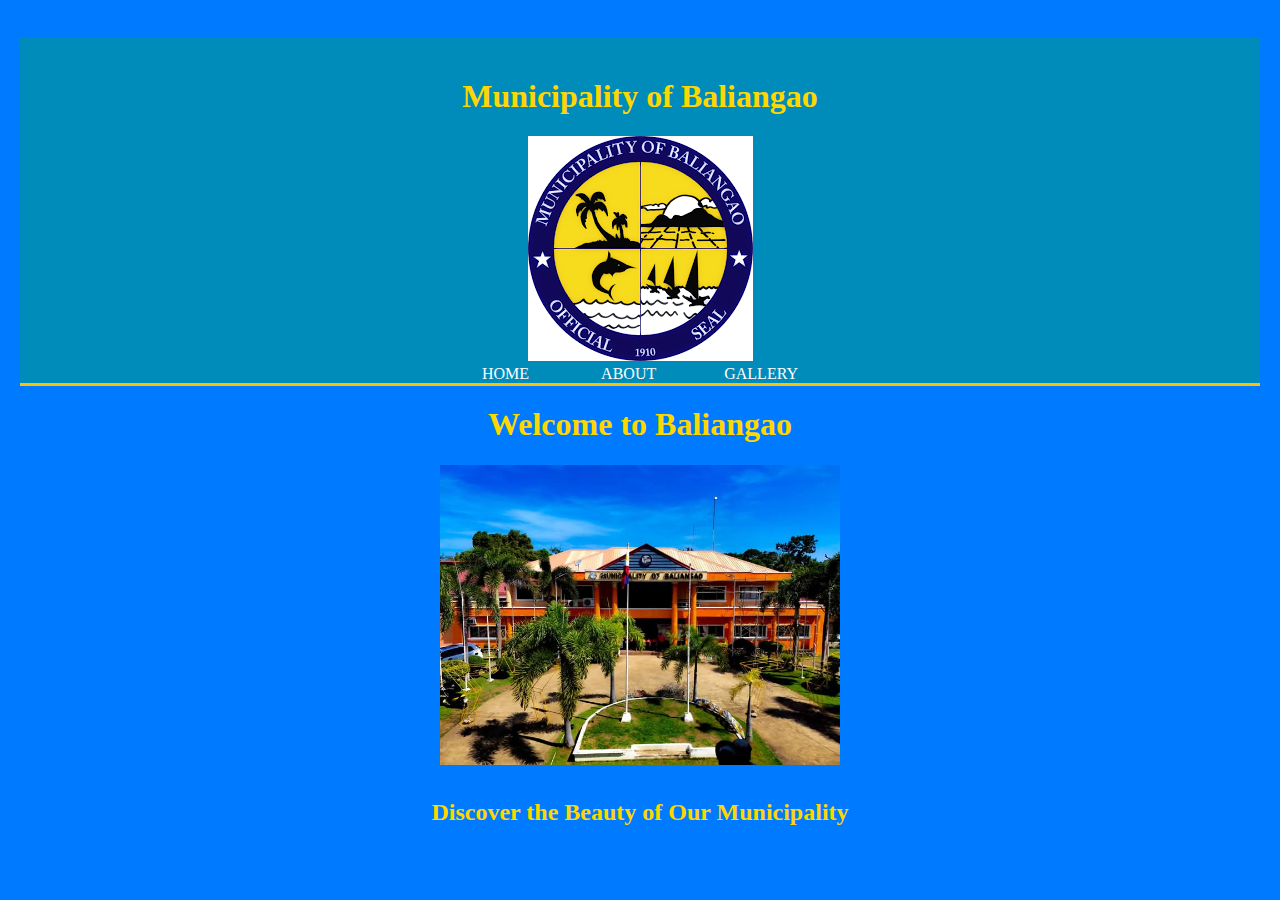
<file: index.html>
<!DOCTYPE html>
<html>
  <head>
  <meta charset="UTF-8">
 <meta name="viewport" content="width=device-width, initial-scale=1">

    <title>BALIANGAO</title>
    <link rel="stylesheet" href="stl.css">
    <link rel="logo" href="logo.png">
  </head>
  <body>
      
    <header>
      <div class="content">
        <div id="main content">
           <div style="text-align: center;">
          <h1>Municipality of Baliangao</h1>
          <img src="logo.png" alt="Centered Image">
        </div>

        <nav>
          <ul>    
<li><a href="hm.html">Home</a></li>

  <li><a href="abt.html">About</a></li>

 <li><a href="glry.html">Gallery</a></li>
          </ul>
        </nav>
 
      </div>
   </header>

    <section id="main">
      <div class="showcase">
          <div style="text-align: center;">
        <h1>Welcome to Baliangao</h1>
        <img src="municipal_hall.jpg" alt="Municipal Hall" style="width:100%; max-width:400px;">
        <h2><p>Discover the Beauty of Our Municipality</p></h2>
      </div>
    </section>

  </body>
</html>
</file>
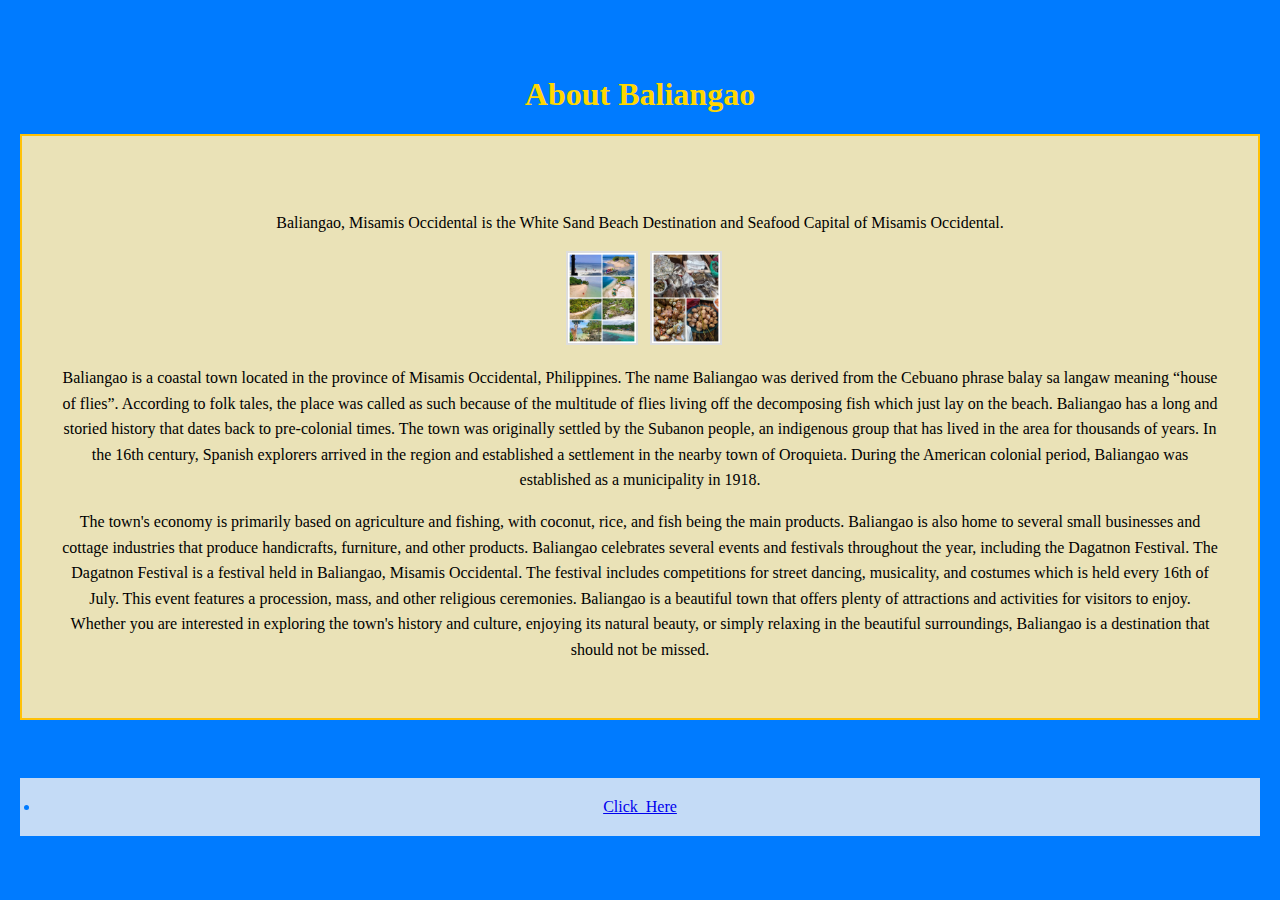
<file: abt.html>
<!DOCTYPE html>
<html>
  <head>
    <meta charset="UTF-8">
 <meta name="viewport" content="width=device-width, initial-scale=1">
    <title>About Page</title>
    <link rel="stylesheet" href="stl.css">
    </head>
<body>
    
     <section id="about page">
 <div class="about">
        <h1>About Baliangao</h1>

     <table>
        <div class="boxed-text">
       <p>Baliangao, Misamis Occidental is the White Sand Beach Destination and Seafood Capital of Misamis Occidental.</p>


      <div class="gallery-images">

  <img src="beach.jpg" alt="white sand beach">

  <img src="seafood.jpg" alt="seafood">

</div>

    
      <p>Baliangao is a coastal town located in the province of Misamis Occidental, Philippines. The name Baliangao was derived from the Cebuano phrase balay sa langaw meaning “house of flies”. According to folk tales, the place was called as such because of the multitude of flies living off the decomposing fish which just lay on the beach. Baliangao has a long and storied history that dates back to pre-colonial times. The town was originally settled by the Subanon people, an indigenous group that has lived in the area for thousands of years. In the 16th century, Spanish explorers arrived in the region and established a settlement in the nearby town of Oroquieta. During the American colonial period, Baliangao was established as a municipality in 1918.</p>
      <p>The town's economy is primarily based on agriculture and fishing, with coconut, rice, and fish being the main products. Baliangao is also home to several small businesses and cottage industries that produce handicrafts, furniture, and other products. Baliangao celebrates several events and festivals throughout the year, including the Dagatnon Festival. The Dagatnon Festival is a festival held in Baliangao, Misamis Occidental. The festival includes competitions for street dancing, musicality, and costumes which is held every 16th of July. This event features a procession, mass, and other religious ceremonies. Baliangao is a beautiful town that offers plenty of attractions and activities for visitors to enjoy. Whether you are interested in exploring the town's history and culture, enjoying its natural beauty, or simply relaxing in the beautiful surroundings, Baliangao is a destination that should not be missed.</p>
</div>
</table>
    </section>

<footer>
  <ul>
    <li><a href="index.html">Click_Here</a></li>
  </ul>
</footer>

  </body>
</html>
</file>
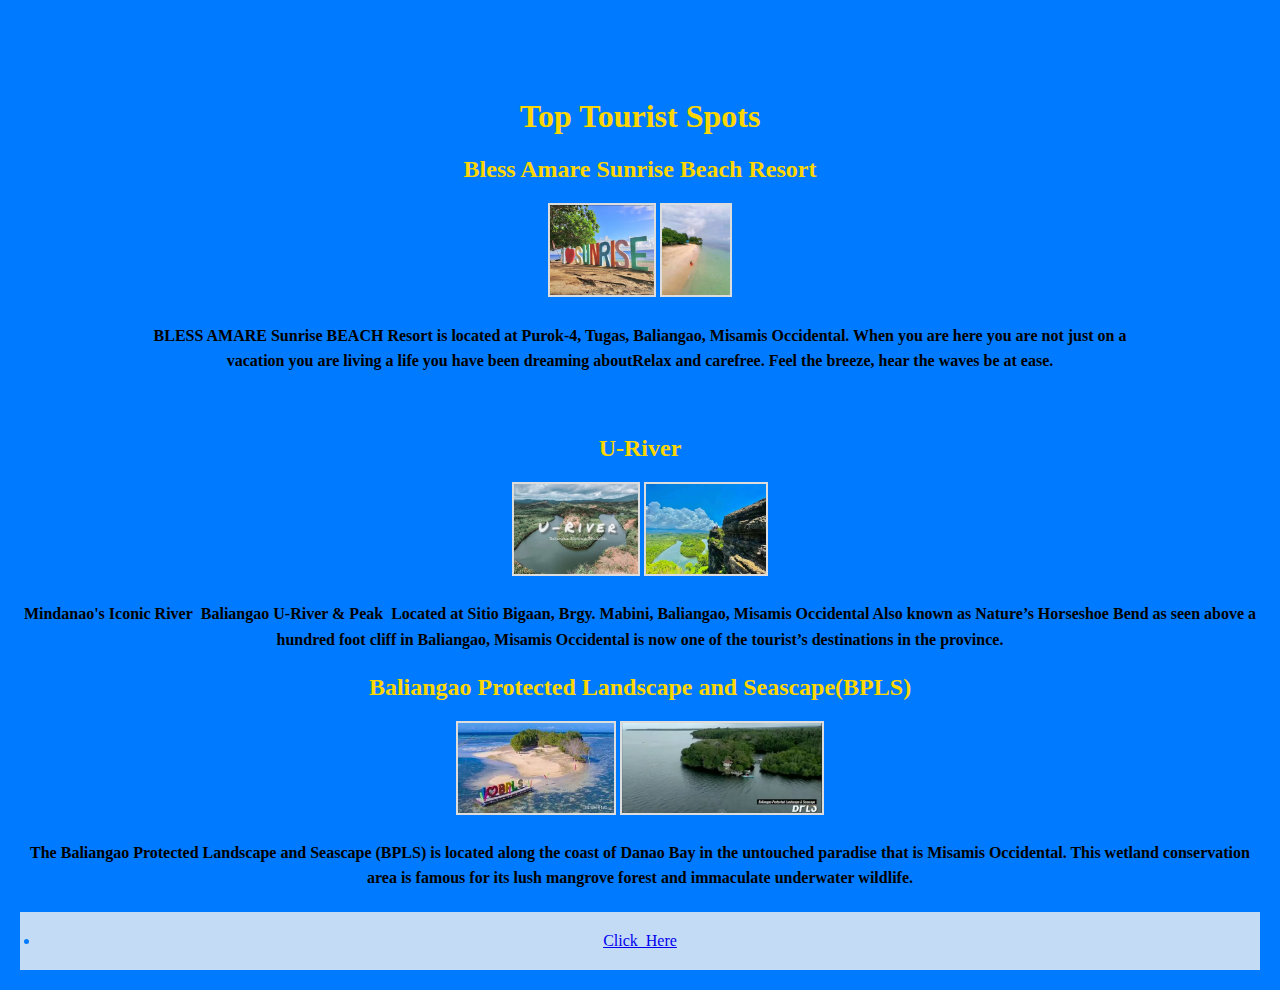
<file: glry.html>
<!DOCTYPE html>
<html lang="en">
<head>
     <meta charset="UTF-8">
 <meta name="viewport" content="width=device-width, initial-scale=1">

  <title>Gallery</title>
  <link rel="stylesheet" href="stl.css">
</head>
<body>
    
  <section id="gallery">
    <div class="container">
      <h1>Top Tourist Spots</h1>

 
        <h2>Bless Amare Sunrise Beach Resort</h2>
        <div class="gallery-images">
          <img src="spot1.jpg" alt="Tourist Spot 1">
          <img src="spot1_2.jpg" alt="Tourist Spot 1.2">
        </div>
        <h4><p>BLESS AMARE Sunrise BEACH Resort is located at Purok-4, Tugas, Baliangao, Misamis Occidental.
When you are here you are not just on a vacation you are living a life you have been dreaming aboutRelax and carefree.
Feel the breeze, hear the waves be at ease.
</p></h4>
      </div>

      
        <h2>U-River</h2>
        <div class="gallery-images">
          <img src="spot2.jpg" alt="Tourist Spot 2">
          <img src="spot2_2.jpg" alt="Tourist Spot 2">
        </div>
        <h4><p>Mindanao's Iconic River  Baliangao U-River & Peak 

Located at Sitio Bigaan, Brgy. Mabini, Baliangao, Misamis Occidental

Also known as Nature’s Horseshoe Bend as seen above a hundred foot cliff in Baliangao, Misamis Occidental is now one of the tourist’s destinations in the province. 
</p></h4>
      </div>

     
        <h2>Baliangao Protected Landscape and Seascape(BPLS)</h2>
        <div class="gallery-images">        
          <img src="spot3.jpeg" alt="Tourist Spot 3">
          <img src="spot3_2.jpg" alt="Tourist Spot 3">
        </div>
        
   <h4><p>The Baliangao Protected Landscape and Seascape (BPLS) is located along the coast of Danao Bay in the untouched paradise that is Misamis Occidental. This wetland conservation area is famous for its lush mangrove forest and immaculate underwater wildlife.</p></h4>
   </div>
  </section>

<footer>
  <ul>
    <li><a href="index.html">Click_Here</a></li>
  </ul>
</footer>

</body>
</html>
</file>
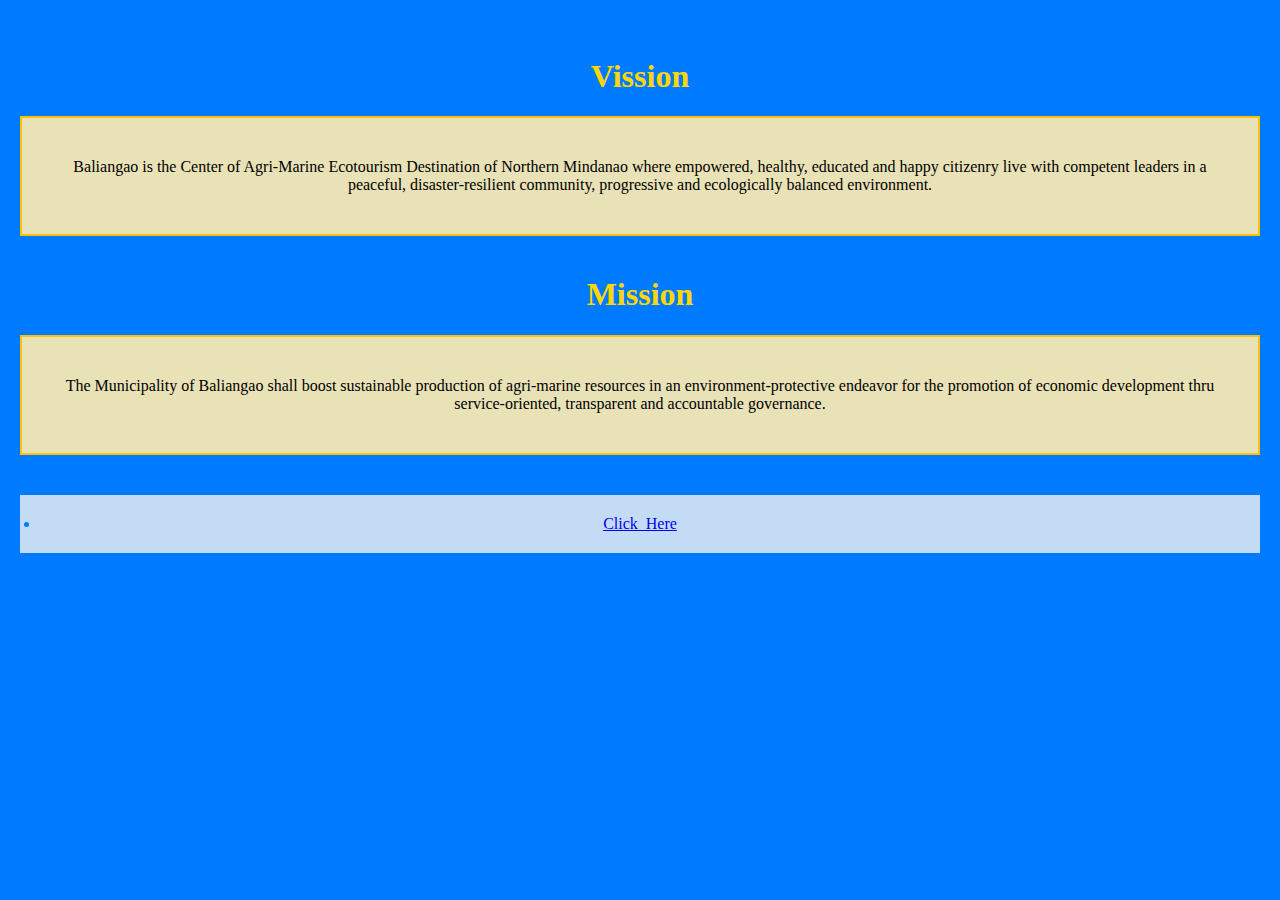
<file: hm.html>
<!DOCTYPE html>
<html>
  <head>
    <meta charset="UTF-8">
 <meta name="viewport" content="width=device-width, initial-scale=1">
    <title>Home Page</title>
    <link rel="stylesheet" href="stl.css">
   </head>
<body>
    
    <section id="home">
        <table>
          <h1>Vission</h1>
          <div class="boxed-text">
          Baliangao is the Center of Agri-Marine Ecotourism Destination of Northern Mindanao where empowered, healthy, educated and happy citizenry live with competent leaders in a peaceful, disaster-resilient community, progressive and ecologically balanced environment.
        </div>
        </table>
        
        <table>
        <div id="home">
          <h1>Mission</h1>
          <div class="boxed-text">
         The Municipality of Baliangao shall boost sustainable production of agri-marine resources in an environment-protective endeavor for the promotion of economic development thru service-oriented, transparent and accountable governance.
        </div> 
        </table>
        
        <footer>
  <ul>
    <li><a href="index.html">Click_Here</a></li>
  </ul>
</footer>

  </body>
</html>
</file>
<file: stl.css>
body {
  font-family: Times New Roman;
  padding: 20px;
  margin: 0;
  background-color: #007bff;  
  text-align: center;
}

.boxed-text {
  border: 2px solid #ffc107; 
  padding: 40px;
  background-color: #eae2b7; 
  margin-bottom: 20px;
}

ul {
  margin: 0;
  padding: 0;
  text-align: center;
}

header {
  background: #008CBA; 
  color: #FFFFFF; 
  padding-top: 20px;
  min-height: 60px;
  border-bottom: #ffc107 3px solid; 
  text-align: center;
}

header a {
  color: #FFFFFF; 
  text-decoration: none;
  text-transform: uppercase;
  font-size: 16px;
  text-align: center;
}

header li {
  display: inline;
  padding: 30px;
  text-align: center;
}

.gallery-item {
  text-align: center;
  margin-bottom: 30px;
  color: #FFFFFF; 
}

.gallery-images {
  justify-content: space-around;
  margin-bottom: 15px;
}

.gallery-images img {
  max-width: 200px;
  height: 90px;
  border: 2px solid #ddd;
}

#about .image-row {
  justify-content: center;
  margin-bottom: 90px;
  background: #007bff; 
}

#about .image-row img {
  max-width: 200px;
  height: 100px;
  border: 2px solid #ddd;
}

h1 {
  margin-top: 20px;
  text-align: center;
  color: #ffc107; 
}

footer{
  padding:20px;
  margin-top:20px;
  color:#007bff;
  background-color:#c4dbf6;
  text-align: center;
  }
  
  h1, h2 {
  color: gold; 
}

.container {
  width: 80%;
  margin: 20px auto;
  padding: 20px;
  border-radius: 10px;
}

.spot-image {
  display: inline;
  width: 100px;
  height: 100px;
  margin: 10px;
  border: 1px solid white;
}

.spot-image img {
  max-width: 100%;
  max-height: 100%;
}

p {
  line-height: 1.6;
  margin-bottom: 15px;
}
 }
</file>
